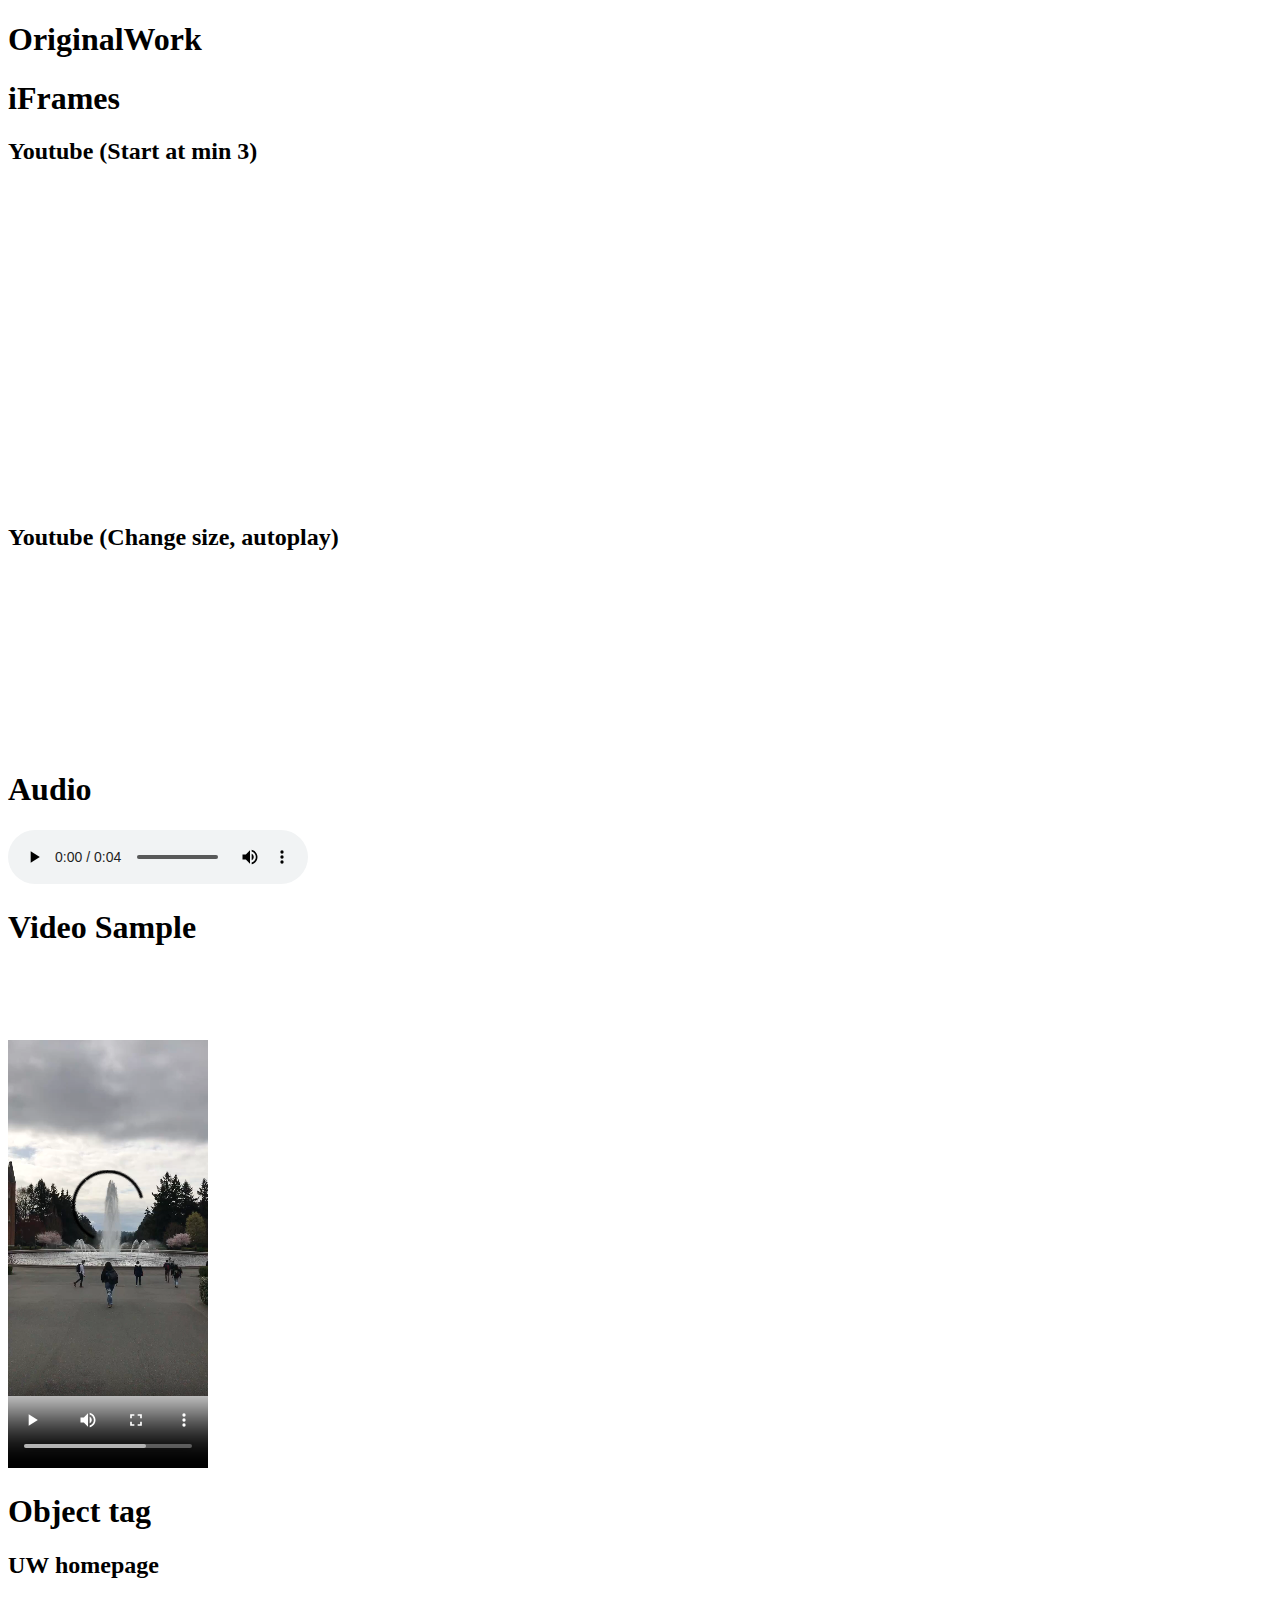
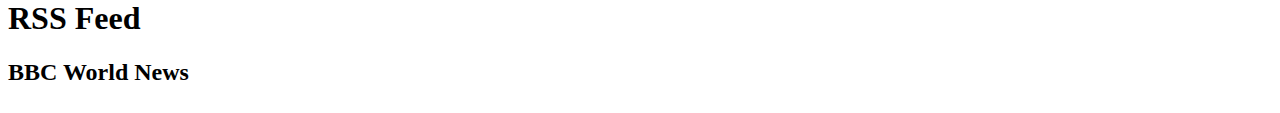
<file: embeddingOriginalWork.html>
<!DOCTYPE html>
<html>
  <head>
    <title>OriginalWork</title>
  </head>
  <body>
    <h1>OriginalWork</h1>

    <h1>iFrames</h1>
    <h2>Youtube (Start at min 3)</h2>
    <iframe width="560" height="315" src="https://www.youtube.com/embed/AzeGvjs6HbI?start=180" title="YouTube video player" frameborder="0" allow="accelerometer; autoplay; clipboard-write; encrypted-media; gyroscope; picture-in-picture" allowfullscreen></iframe>
    
    <h2>Youtube (Change size, autoplay)</h2>
    <iframe width="300" height="175" src="https://www.youtube.com/embed/AzeGvjs6HbI?autoplay=1&cc_load_policy=1" title="YouTube video player" frameborder="0" allow="accelerometer; autoplay; clipboard-write; encrypted-media; gyroscope; picture-in-picture" allowfullscreen></iframe>

    <h1>Audio</h1>
    <audio controls>
      <source src="https://gyq2018-1935583.github.io/audio.mp3" type="audio/mp3">
    </audio>

    <h1>Video Sample</h1>
    <video width="200" height="500" controls>
      <source src="https://gyq2018-1935583.github.io/video.mp4" type="video/mp4">
    </video>
    
	<h1>Object tag</h1>
	<h2>UW homepage</h2>
    <object data="https://www.washington.edu" width="1000" height="500">
    </object>
    
    <h1>RSS Feed</h1>
    <h2>BBC World News</h2>
	<div class="taggbox-container" style="width:100%;height:100%;overflow: auto;"><div class="taggbox-socialwall" data-wall-id="91089" view-url="https://widget.taggbox.com/91089"></div><script src="https://widget.taggbox.com/embed.min.js" type="text/javascript"></script></div>
</body>
</html>
</file>
